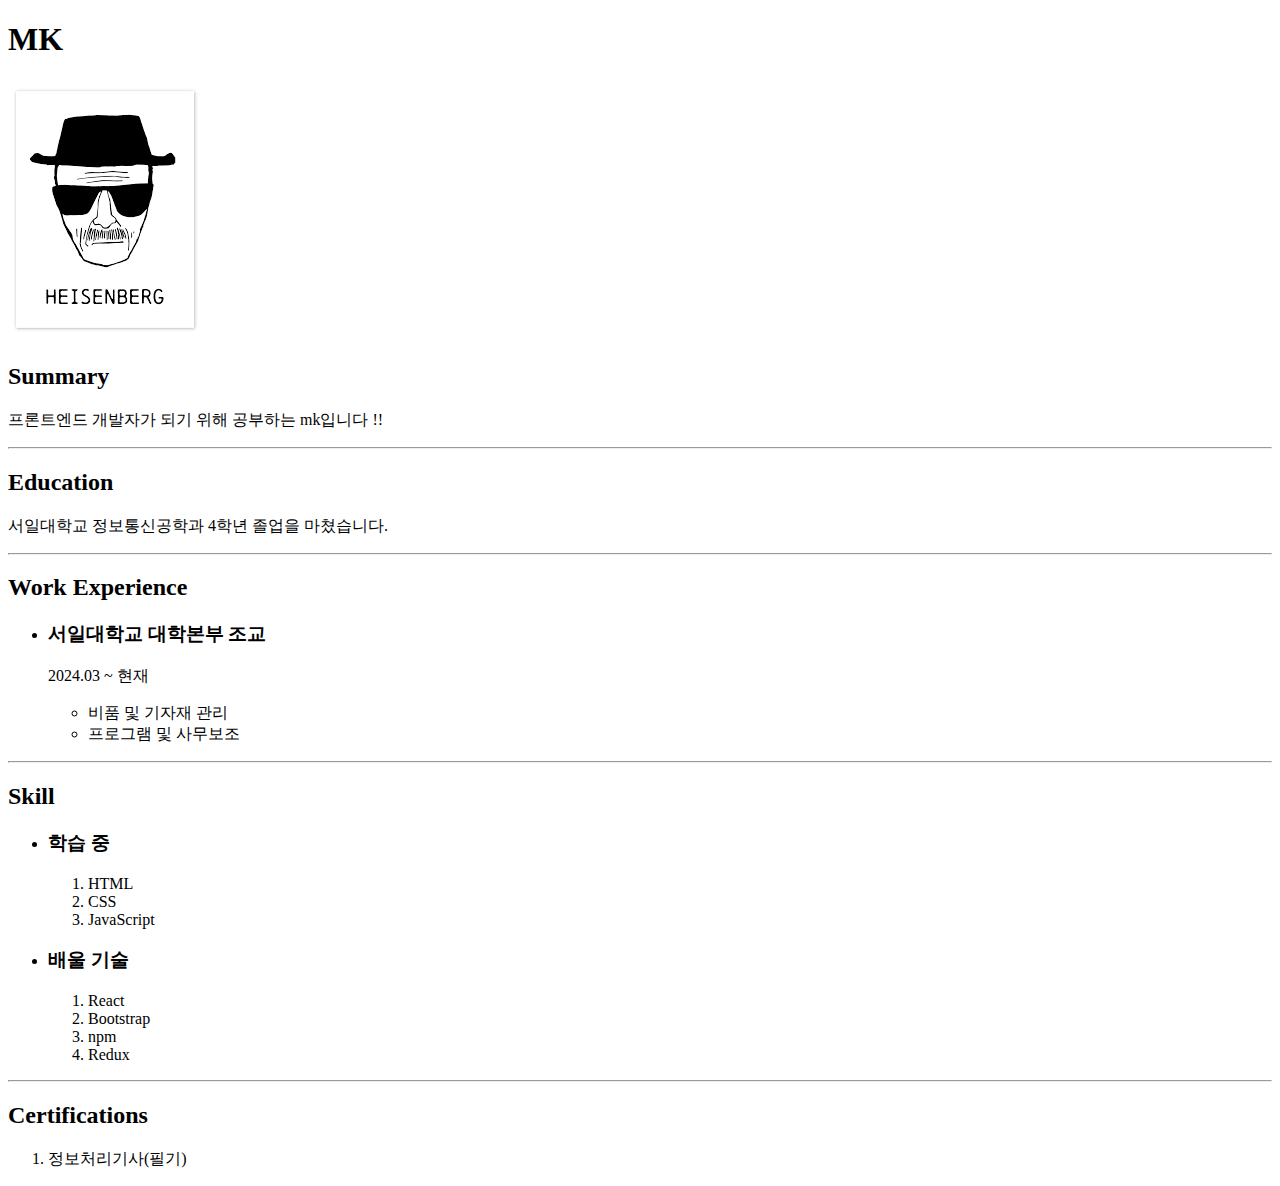
<file: Capstone_Project_1.html>
<!DOCTYPE html>
<html lang="en">
    <head>
        <meta charset="UTF-8" />
        <meta http-equiv="X-UA-Compatible" content="IE=edge" />
        <meta name="viewport" content="width=device-width, initial-scale=1.0" />
        <title>My Resume</title>
    </head>
    <body>
        <h1>MK</h1>

        <img src="./heisenberg.png" alt="my picture" />
        <h2>Summary</h2>
        <p>프론트엔드 개발자가 되기 위해 공부하는 mk입니다 !!</p>
        <hr />

        <h2>Education</h2>
        <p>서일대학교 정보통신공학과 4학년 졸업을 마쳤습니다.</p>
        <hr />

        <h2>Work Experience</h2>
        <ul>
            <li>
                <h3>서일대학교 대학본부 조교</h3>

                <p>2024.03 ~ 현재</p>
                <ul>
                    <li>비품 및 기자재 관리</li>
                    <li>프로그램 및 사무보조</li>
                </ul>
            </li>
        </ul>

        <hr />

        <h2>Skill</h2>
        <ul>
            <li>
                <h3>학습 중</h3>

                <ol>
                    <li>HTML</li>
                    <li>CSS</li>
                    <li>JavaScript</li>
                </ol>
            </li>

            <li>
                <h3>배울 기술</h3>
                <ol>
                    <li>React</li>
                    <li>Bootstrap</li>
                    <li>npm</li>
                    <li>Redux</li>
                </ol>
            </li>
        </ul>

        <hr />

        <h2>Certifications</h2>
        <ol>
            <li>정보처리기사(필기)</li>
        </ol>
    </body>
</html>
</file>
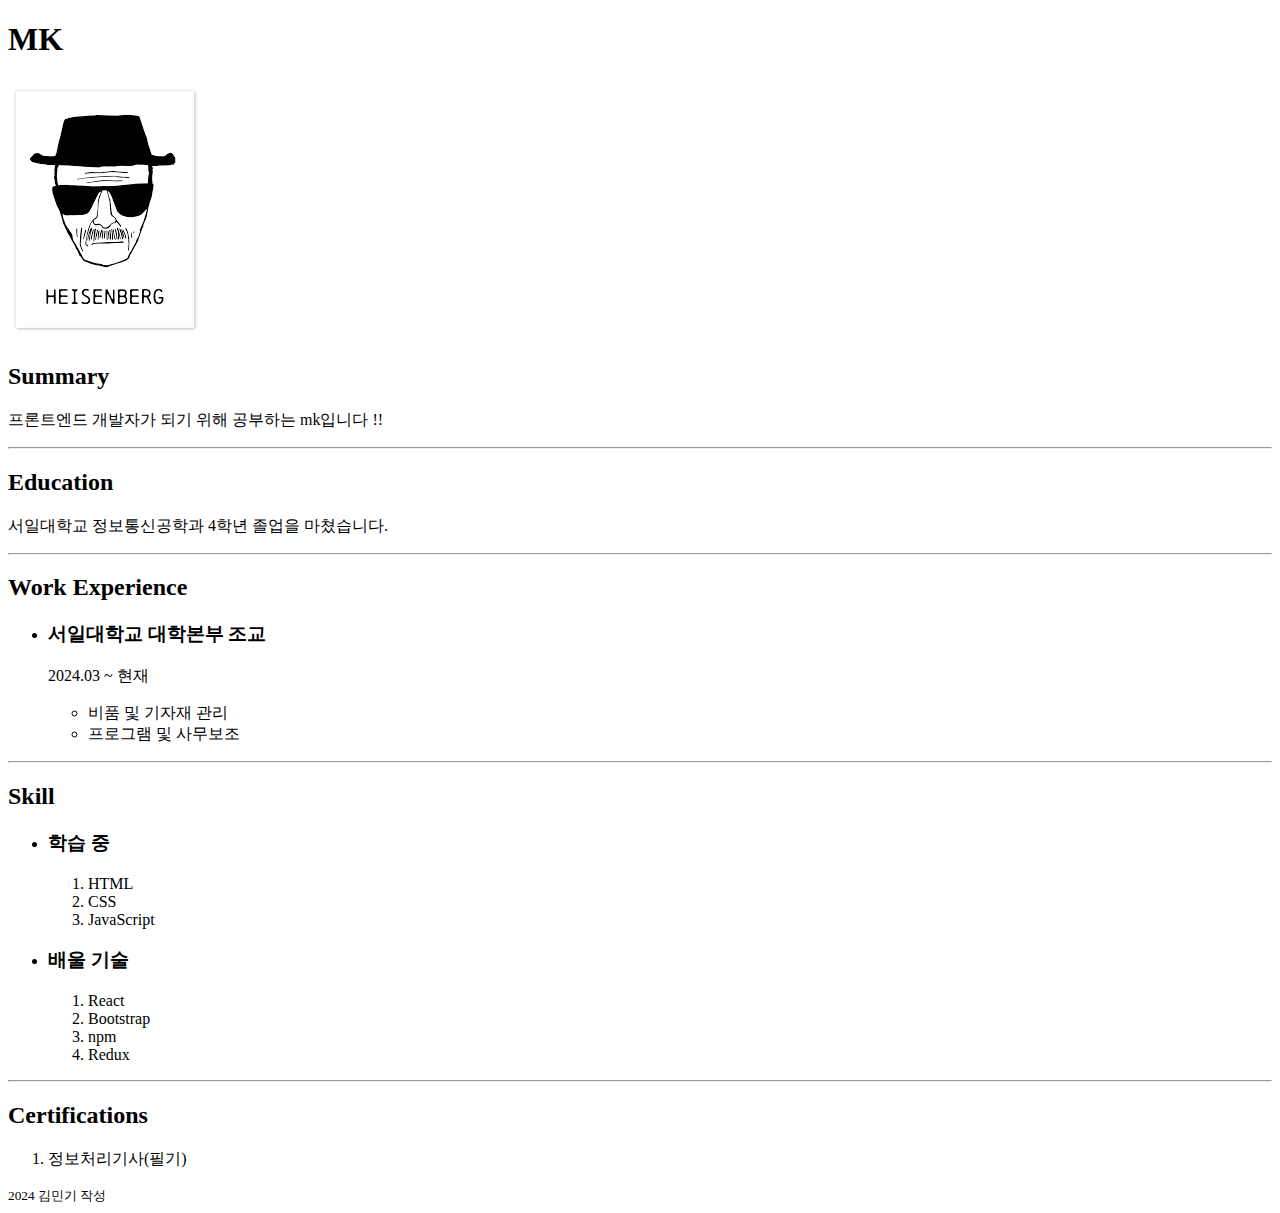
<file: HTML_Practice/Capstone_Project_1.html>
<!DOCTYPE html>
<html lang="en">
    <head>
        <meta charset="UTF-8" />
        <meta http-equiv="X-UA-Compatible" content="IE=edge" />
        <meta name="viewport" content="width=device-width, initial-scale=1.0" />
        <title>My Resume</title>
    </head>
    <body>
        <h1>MK</h1>

        <img src="./heisenberg.png" alt="my picture" />
        <h2>Summary</h2>
        <p>프론트엔드 개발자가 되기 위해 공부하는 mk입니다 !!</p>
        <hr />

        <h2>Education</h2>
        <p>서일대학교 정보통신공학과 4학년 졸업을 마쳤습니다.</p>
        <hr />

        <h2>Work Experience</h2>
        <ul>
            <li>
                <h3>서일대학교 대학본부 조교</h3>

                <p>2024.03 ~ 현재</p>
                <ul>
                    <li>비품 및 기자재 관리</li>
                    <li>프로그램 및 사무보조</li>
                </ul>
            </li>
        </ul>

        <hr />

        <h2>Skill</h2>
        <ul>
            <li>
                <h3>학습 중</h3>

                <ol>
                    <li>HTML</li>
                    <li>CSS</li>
                    <li>JavaScript</li>
                </ol>
            </li>

            <li>
                <h3>배울 기술</h3>
                <ol>
                    <li>React</li>
                    <li>Bootstrap</li>
                    <li>npm</li>
                    <li>Redux</li>
                </ol>
            </li>
        </ul>

        <hr />

        <h2>Certifications</h2>
        <ol>
            <li>정보처리기사(필기)</li>
        </ol>
        <footer>
            <small>
              2024 김민기 작성
            </small>
          </footer>
    </body>
</html>
</file>
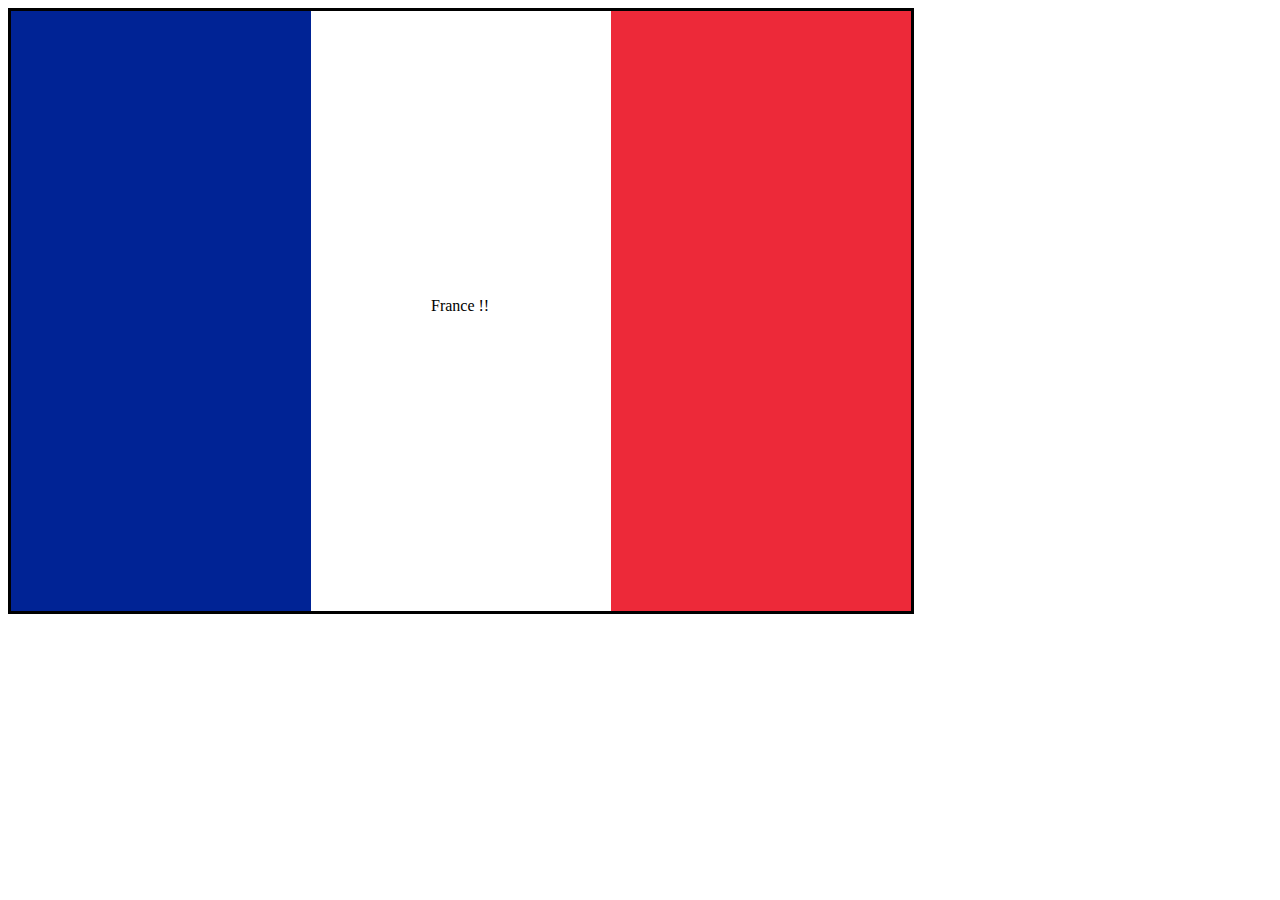
<file: CSS_Practice/France_Flag/flag.html>
<!DOCTYPE html>
<html lang="en">
<head>
    <meta charset="UTF-8">
    <title>France Flag Project</title>
    <style>
        .flag {
            position: relative;
            width: 900px;
            height: 600px;
            background-color: #ED2939;
            border:3px solid black;
        }

        p {
            position: absolute;
            text-align: center;
            left: 420px;
            top: 270px;
            color: black;
            z-index: 1;
        }

        .flag > div {
            position: relative;
            width: 600px;
            height: 600px;
            background-color: #fff;
        }

        .flag > div > div {
            position: absolute;
            width: 300px;
            height: 600px;
            background-color: #002395;
        }

    </style>
</head>
<body>
    <div class="flag">
        <p>France !!</p>
        <div>
            <div>

            </div>
        </div>
    </div>
</body>
</html>
</file>
